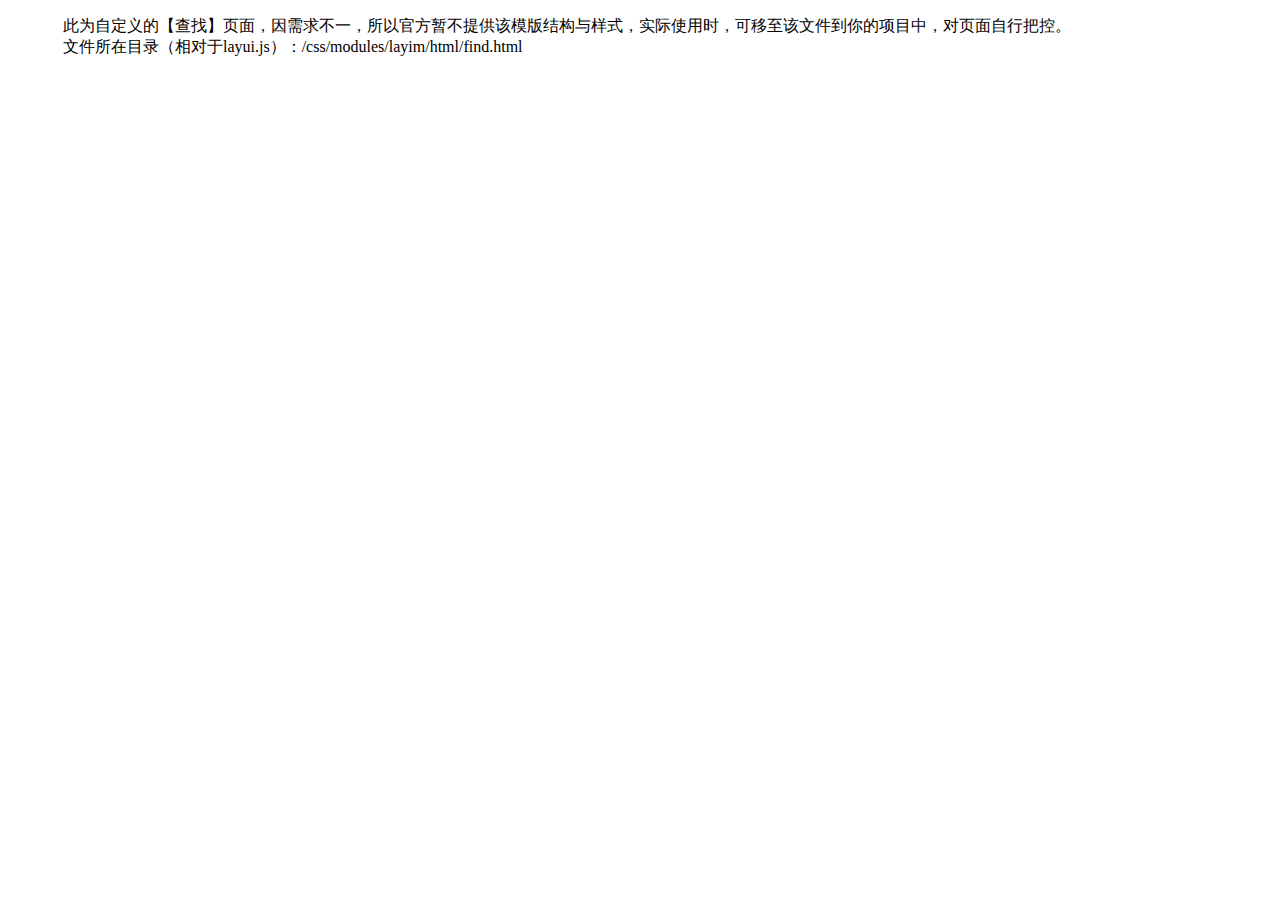
<file: src/main/webapp/WEB-INF/views/layui/layui/css/modules/layim/html/find.html>
<!DOCTYPE html>
<html>
<head>
<meta charset="utf-8">
<meta name="viewport" content="width=device-width, initial-scale=1, maximum-scale=1">
<title>发现</title>

<link rel="stylesheet" href="http://local.res.layui.com/layui/src/css/layui.css">
<style>

</style>
</head>
<body>

<div style="margin: 15px;">
  <blockquote class="layui-elem-quote">此为自定义的【查找】页面，因需求不一，所以官方暂不提供该模版结构与样式，实际使用时，可移至该文件到你的项目中，对页面自行把控。
  <br>文件所在目录（相对于layui.js）：/css/modules/layim/html/find.html</blockquote>
</div>



<script src="http://local.res.layui.com/layui/src/layui.js"></script>
<script>
layui.use(['layim', 'laypage'], function(){
  var layim = layui.layim
  ,layer = layui.layer
  ,laytpl = layui.laytpl
  ,$ = layui.jquery
  ,laypage = layui.laypage;
  
  //一些添加好友请求之类的交互参见文档
  
});
</script>
</body>
</html>
</file>
